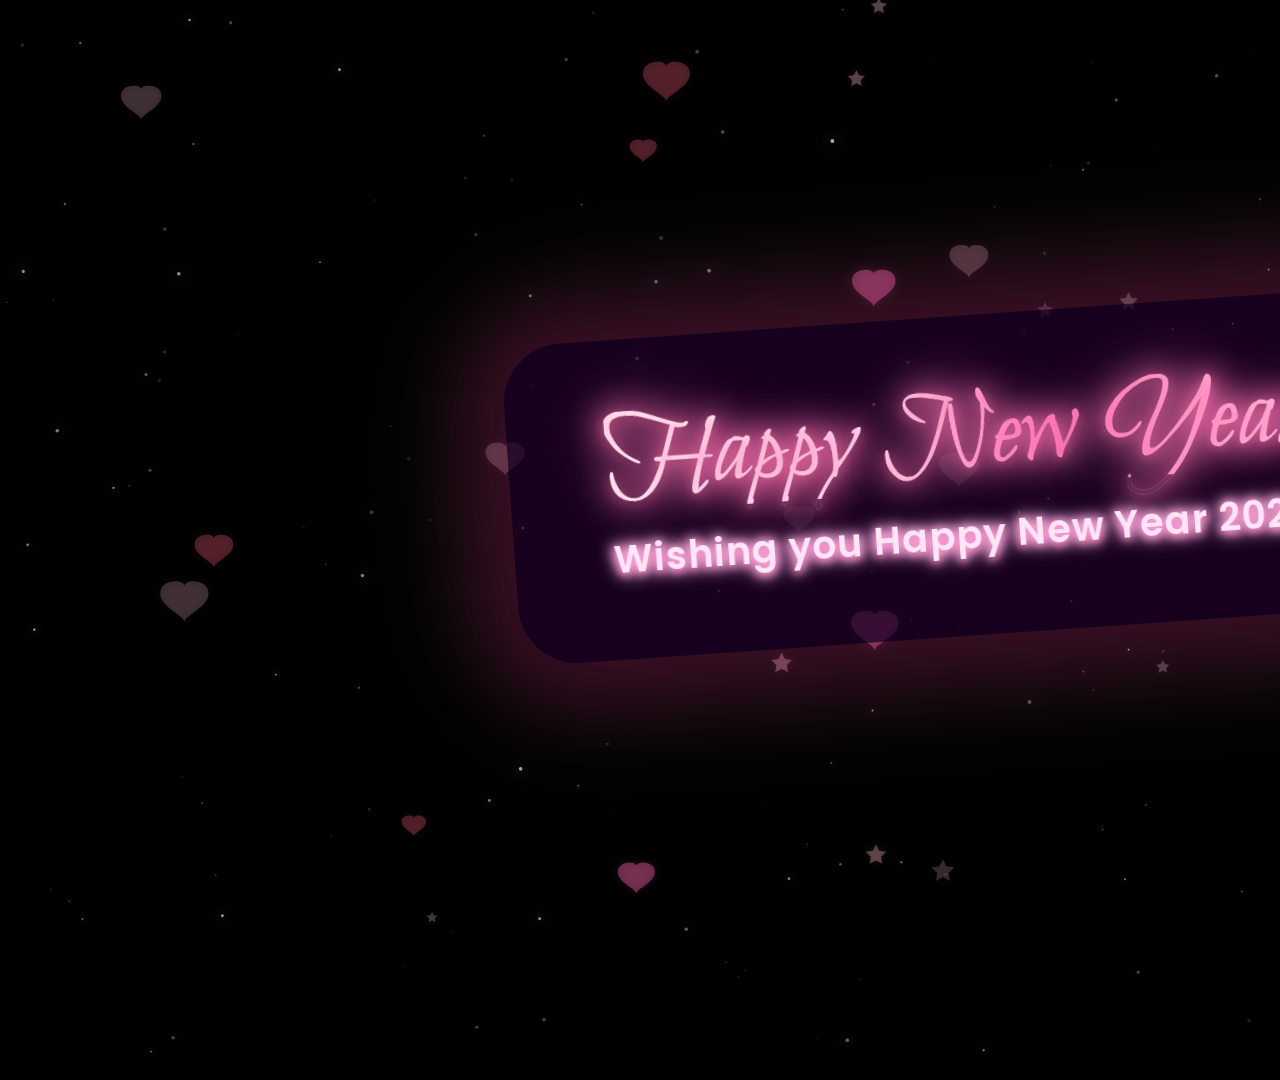
<file: happy-new-year/index.html>
<!DOCTYPE html>
<html lang="en">
<head>
  <meta charset="UTF-8">
  <title>Happy New Year 2026 - Romantic Desktop Animation</title>
  <meta name="viewport" content="width=1920, initial-scale=1.0">
  <!-- Google Fonts: Bilbo Swash Caps for title, Poppins for subtitle -->
  <link rel="preconnect" href="https://fonts.gstatic.com" crossorigin>
  <link href="https://fonts.googleapis.com/css2?family=Bilbo+Swash+Caps&family=Poppins:wght@600&display=swap" rel="stylesheet">
  <style>
    html, body {
      width: 100vw;
      height: 100vh;
      margin: 0;
      padding: 0;
      overflow: hidden;
      background: #000;
    }
    body {
      width: 1920px;
      height: 1080px;
      min-width: 1920px;
      min-height: 1080px;
      max-width: 1920px;
      max-height: 1080px;
      position: relative;
      box-sizing: border-box;
      user-select: none;
      -webkit-user-select: none;
      -webkit-font-smoothing: antialiased;
      font-family: 'Poppins', Arial, sans-serif;
      background: #000;
    }
    #star-canvas {
      position: absolute;
      left: 0; top: 0;
      width: 1920px;
      height: 1080px;
      z-index: 1;
      background: #000;
      display: block;
    }
    .popup-container {
      position: absolute;
      left: 50%; top: 50%;
      transform: translate(-50%, -70%) rotate(-4deg);
      transform-origin: center center;
      z-index: 10;
      display: flex;
      flex-direction: column;
      align-items: center;
      justify-content: center;
      pointer-events: none;
      width: 900px;
      max-width: 90vw;
      height: 320px;
      box-sizing: border-box;
    }
    .popup-bg {
      position: absolute;
      left: 50%; top: 50%;
      transform: translate(-50%, -50%);
      width: 900px;
      height: 320px;
      background: rgba(30, 0, 40, 0.72);
      box-shadow: 0 0 80px 40px rgba(255, 0, 128, 0.18), 0 0 120px 60px rgba(255, 255, 255, 0.08);
      border-radius: 60px;
      filter: blur(0.5px);
      z-index: 0;
      pointer-events: none;
    }
    .popup-title {
      position: relative;
      top: 0;
      transform-origin: center center;
      animation: popup-glow 2.5s cubic-bezier(0.79,0.33,0.14,0.53) 0.5s both, popup-pop 1.2s cubic-bezier(0.79,0.33,0.14,0.53) 0.5s both, title-float 6s ease-in-out 1.5s infinite;
      font-family: 'Bilbo Swash Caps', cursive;
      font-size: 110px;
      line-height: 0.92;
      /* gradient fill with clipped text */
      background: linear-gradient(90deg, #ffffff 0%, #ffe6f7 35%, #ff6fae 65%, #ffd6f0 100%);
      -webkit-background-clip: text;
      background-clip: text;
      -webkit-text-fill-color: transparent;
      color: transparent;
      -webkit-text-stroke: 0.8px rgba(255,255,255,0.12);
      text-align: center;
      font-weight: normal;
      letter-spacing: 2px;
      text-shadow:
        0 0 34px rgba(255,111,170,0.9),
        0 0 68px rgba(255,179,230,0.65),
        0 2px 12px rgba(255,111,170,0.55);
      filter: drop-shadow(0 0 14px #ff6fae);
      z-index: 2;
      pointer-events: none;
    }
    .popup-title::after {
      content: '';
      position: absolute;
      left: -50%; top: 0;
      width: 200%; height: 100%;
      background: linear-gradient(90deg, rgba(255,255,255,0) 0%, rgba(255,255,255,0.85) 50%, rgba(255,255,255,0) 100%);
      transform: skewX(-20deg) translateX(-120%);
      mix-blend-mode: screen;
      opacity: 0.9;
      pointer-events: none;
      animation: shimmer 2.6s linear 2s infinite;
    }
    @keyframes shimmer {
      0% { transform: skewX(-20deg) translateX(-120%); }
      100% { transform: skewX(-20deg) translateX(120%); }
    }
    @keyframes title-float {
      0% { top: 0px; }
      50% { top: -8px; }
      100% { top: 0px; }
    }
    .popup-subtitle {
      font-family: 'Poppins', Arial, sans-serif;
      font-size: 38px;
      color: #ffe6f7;
      text-align: center;
      font-weight: 600;
      letter-spacing: 1px;
      margin-top: 18px;
      text-shadow:
        0 0 12px #ffb3e6,
        0 2px 8px #ff6fae;
      filter: drop-shadow(0 0 8px #ffb3e6);
      animation: popup-fadein 2.2s cubic-bezier(0.79,0.33,0.14,0.53) 1.2s both;
      z-index: 2;
      pointer-events: none;
    }
    @keyframes popup-glow {
      0% { text-shadow: 0 0 0 #ff6fae, 0 0 0 #ffb3e6, 0 0 0 #fff, 0 2px 0 #ff6fae; opacity: 0; }
      60% { opacity: 1; }
      100% { text-shadow: 0 0 24px #ff6fae, 0 0 48px #ffb3e6, 0 0 8px #fff, 0 2px 8px #ff6fae; opacity: 1; }
    }
    @keyframes popup-pop {
      0% { transform: scale(0.7); }
      70% { transform: scale(1.08); }
      100% { transform: scale(1); }
    }
    @keyframes popup-fadein {
      0% { opacity: 0; transform: translateY(30px); }
      100% { opacity: 1; transform: translateY(0); }
    }
    /* Accessibility: reduced motion disables pop-up animation */
    @media (prefers-reduced-motion: reduce) {
      .popup-title, .popup-subtitle {
        animation: none !important;
      }
    }
  </style>
</head>
<body>
  <canvas id="star-canvas" width="1920" height="1080"></canvas>
  <div class="popup-container">
    <div class="popup-bg"></div>
    <div class="popup-title">Happy New Year</div>
    <div class="popup-subtitle">Wishing you Happy New Year 2026</div>
  </div>
  <script>
    // --- Accessibility: Detect prefers-reduced-motion ---
    const prefersReducedMotion = window.matchMedia('(prefers-reduced-motion: reduce)').matches;

    // --- Canvas Setup ---
    const canvas = document.getElementById('star-canvas');
    const W = 1920, H = 1080;
    // Support high-DPI displays by scaling the drawing buffer
    const dpr = Math.max(1, window.devicePixelRatio || 1);
    canvas.width = W * dpr;
    canvas.height = H * dpr;
    canvas.style.width = W + 'px';
    canvas.style.height = H + 'px';
    const ctx = canvas.getContext('2d');
    ctx.setTransform(dpr, 0, 0, dpr, 0, 0);

    // --- Starfield Particle System ---
    const STAR_COUNT = 220;
    const stars = [];
    for (let i = 0; i < STAR_COUNT; i++) {
      stars.push({
        x: Math.random() * W,
        y: Math.random() * H,
        r: Math.random() * 1.5 + 0.5,
        baseAlpha: Math.random() * 0.5 + 0.3,
        twinkleSpeed: Math.random() * 0.8 + 0.2,
        twinklePhase: Math.random() * Math.PI * 2,
        color: (function() {
          const c = Math.random();
          if (c < 0.7) return '#fff';
          if (c < 0.85) return '#ffe6b3';
          return '#b3e6ff';
        })()
      });
    }

    // --- Firework Particle System ---
    const FIREWORK_COLORS = [
      '#ff6fae', '#ffd700', '#00b2a9', '#ff005d', '#ff6f20', '#00a3e0', '#f94144', '#a45d8d', '#f9c74f', '#4b3d6a'
    ];
    const fireworks = [];
    const fireworkParticles = [];

    function launchFirework() {
      const x = Math.random() * (W * 0.7) + W * 0.15;
      const y = Math.random() * (H * 0.4) + H * 0.1;
      const color = FIREWORK_COLORS[Math.floor(Math.random() * FIREWORK_COLORS.length)];
      fireworks.push({
        x0: x,
        y0: H,
        x: x,
        y: H,
        targetY: y,
        vy: - (Math.random() * 7 + 13),
        exploded: false,
        color: color,
        trail: [],
        age: 0
      });
    }

    function explodeFirework(fw) {
      const count = Math.floor(Math.random() * 32) + 38;
      const burstType = Math.random();
      for (let i = 0; i < count; i++) {
        let angle, speed;
        if (burstType < 0.15) {
          // Heart-shaped burst
          const t = (i / count) * Math.PI * 2;
          const heartX = 16 * Math.pow(Math.sin(t), 3);
          const heartY = - (13 * Math.cos(t) - 5 * Math.cos(2*t) - 2 * Math.cos(3*t) - Math.cos(4*t));
          angle = Math.atan2(heartY, heartX);
          speed = Math.sqrt(heartX*heartX + heartY*heartY) * 1.2 + 2.5;
        } else {
          // Ring burst
          angle = (i / count) * Math.PI * 2;
          speed = Math.random() * 2.2 + 3.2;
        }
        fireworkParticles.push({
          x: fw.x,
          y: fw.y,
          vx: Math.cos(angle) * speed * (0.85 + Math.random() * 0.3),
          vy: Math.sin(angle) * speed * (0.85 + Math.random() * 0.3),
          alpha: 1,
          color: fw.color,
          fade: Math.random() * 0.012 + 0.012,
          gravity: 0.045 + Math.random() * 0.01,
          size: Math.random() * 2.2 + 1.8
        });
      }
    }

    // --- Rising Heart and Star Particles ---
    const RISE_PARTICLE_COLORS = [
      'rgba(255, 105, 180, 0.38)', // hot pink
      'rgba(255, 182, 193, 0.32)', // light pink
      'rgba(255, 99, 132, 0.28)',  // pale red
      'rgba(255, 192, 203, 0.22)', // pale pink
      'rgba(255, 174, 201, 0.25)'  // pale rose
    ];
    const RISE_STAR_COLORS = [
      'rgba(255, 182, 193, 0.32)',
      'rgba(255, 255, 255, 0.22)',
      'rgba(255, 215, 235, 0.18)'
    ];
    const riseParticles = [];
    function spawnRiseParticle() {
      const isHeart = Math.random() < 0.7;
      const x = Math.random() * (W - 80) + 40;
      // start anywhere vertically across the canvas so particles cover the screen
      const y = Math.random() * H;
      // allow a wider range of upward speeds so some particles rise faster
      const vy = - (Math.random() * 1.8 + 0.6);
      const drift = (Math.random() - 0.5) * 1.2;
      const scale = Math.random() * 0.8 + 0.6;
      if (isHeart) {
        riseParticles.push({
          type: 'heart',
          x, y,
          vx: drift,
          vy,
          scale,
          alpha: 1,
          color: RISE_PARTICLE_COLORS[Math.floor(Math.random() * RISE_PARTICLE_COLORS.length)],
          life: 0,
          maxLife: Math.random() * 140 + 140
        });
      } else {
        riseParticles.push({
          type: 'star',
          x, y,
          vx: drift,
          vy,
          scale: scale * 0.7,
          alpha: 1,
          color: RISE_STAR_COLORS[Math.floor(Math.random() * RISE_STAR_COLORS.length)],
          life: 0,
          maxLife: Math.random() * 100 + 90
        });
      }
    }

    // --- Drawing Functions ---
    function drawStar(ctx, x, y, r, color, alpha) {
      ctx.save();
      ctx.globalAlpha = alpha;
      ctx.beginPath();
      // moveTo first outer point to avoid an implicit line from (0,0)
      const angle0 = (18) * Math.PI / 180;
      const x0 = x + r * Math.cos(angle0);
      const y0 = y - r * Math.sin(angle0);
      ctx.moveTo(x0, y0);
      for (let i = 0; i < 5; i++) {
        ctx.lineTo(
          x + r * Math.cos((18 + i * 72) * Math.PI / 180),
          y - r * Math.sin((18 + i * 72) * Math.PI / 180)
        );
        ctx.lineTo(
          x + r * 0.5 * Math.cos((54 + i * 72) * Math.PI / 180),
          y - r * 0.5 * Math.sin((54 + i * 72) * Math.PI / 180)
        );
      }
      ctx.closePath();
      ctx.fillStyle = color;
      ctx.shadowColor = color;
      ctx.shadowBlur = 8;
      ctx.fill();
      ctx.restore();
    }
    function drawHeart(ctx, x, y, size, color, alpha) {
      ctx.save();
      ctx.globalAlpha = alpha;
      ctx.beginPath();
      ctx.moveTo(x, y + size * 0.3);
      ctx.bezierCurveTo(
        x, y,
        x - size, y,
        x - size, y + size * 0.6
      );
      ctx.bezierCurveTo(
        x - size, y + size * 1.2,
        x, y + size * 1.5,
        x, y + size * 1.8
      );
      ctx.bezierCurveTo(
        x, y + size * 1.5,
        x + size, y + size * 1.2,
        x + size, y + size * 0.6
      );
      ctx.bezierCurveTo(
        x + size, y,
        x, y,
        x, y + size * 0.3
      );
      ctx.closePath();
      ctx.fillStyle = color;
      ctx.shadowColor = color;
      ctx.shadowBlur = 12;
      ctx.fill();
      ctx.restore();
    }

    // --- Animation Loop ---
    let lastFirework = 0;
    let lastRise = 0;
    let frame = 0;
    function animate() {
      ctx.clearRect(0, 0, W, H);

      // --- Draw Starfield ---
      for (let i = 0; i < stars.length; i++) {
        const s = stars[i];
        const twinkle = Math.sin(frame * s.twinkleSpeed * 0.012 + s.twinklePhase) * 0.45 + 0.55;
        ctx.save();
        ctx.globalAlpha = s.baseAlpha * twinkle;
        ctx.beginPath();
        ctx.arc(s.x, s.y, s.r, 0, Math.PI * 2);
        ctx.fillStyle = s.color;
        ctx.shadowColor = s.color;
        ctx.shadowBlur = 8 * s.r;
        ctx.fill();
        ctx.restore();
      }

      // --- Draw and Update Rising Heart/Star Particles ---
      if (!prefersReducedMotion && frame - lastRise > 2) {
        for (let i = 0; i < 2; i++) spawnRiseParticle();
        lastRise = frame;
      }
      for (let i = riseParticles.length - 1; i >= 0; i--) {
        const p = riseParticles[i];
        p.x += p.vx;
        p.y += p.vy;
        p.life++;
        if (p.life > p.maxLife) p.alpha -= 0.025;
        else if (p.life > p.maxLife * 0.7) p.alpha -= 0.012;
        if (p.alpha <= 0 || p.y < -60) {
          riseParticles.splice(i, 1);
          continue;
        }
        if (p.type === 'heart') {
          drawHeart(ctx, p.x, p.y, 18 * p.scale, p.color, p.alpha);
        } else {
          drawStar(ctx, p.x, p.y, 13 * p.scale, p.color, p.alpha);
        }
      }

      // --- Fireworks: Launch and Animate ---
      if (!prefersReducedMotion && frame - lastFirework > 32 + Math.random() * 28) {
        launchFirework();
        lastFirework = frame;
      }
      for (let i = fireworks.length - 1; i >= 0; i--) {
        const fw = fireworks[i];
        if (!fw.exploded) {
          fw.y += fw.vy;
          fw.vy += 0.16;
          fw.trail.push({x: fw.x, y: fw.y});
          if (fw.trail.length > 8) fw.trail.shift();
          // Draw trail
          ctx.save();
          ctx.strokeStyle = fw.color;
          ctx.globalAlpha = 0.22;
          ctx.lineWidth = 3.2;
          ctx.beginPath();
          for (let t = 0; t < fw.trail.length; t++) {
            const pt = fw.trail[t];
            if (t === 0) ctx.moveTo(pt.x, pt.y);
            else ctx.lineTo(pt.x, pt.y);
          }
          ctx.stroke();
          ctx.restore();
          // Draw rocket
          ctx.save();
          ctx.beginPath();
          ctx.arc(fw.x, fw.y, 4.5, 0, Math.PI * 2);
          ctx.fillStyle = fw.color;
          ctx.shadowColor = fw.color;
          ctx.shadowBlur = 18;
          ctx.globalAlpha = 0.82;
          ctx.fill();
          ctx.restore();
          if (fw.y <= fw.targetY || fw.vy > 0) {
            explodeFirework(fw);
            fw.exploded = true;
          }
        } else {
          fireworks.splice(i, 1);
        }
      }
      // Animate firework particles
      for (let i = fireworkParticles.length - 1; i >= 0; i--) {
        const p = fireworkParticles[i];
        p.x += p.vx;
        p.y += p.vy;
        p.vy += p.gravity;
        p.alpha -= p.fade;
        if (p.alpha <= 0) {
          fireworkParticles.splice(i, 1);
          continue;
        }
        ctx.save();
        ctx.globalAlpha = Math.max(0, p.alpha);
        ctx.beginPath();
        ctx.arc(p.x, p.y, p.size, 0, Math.PI * 2);
        ctx.fillStyle = p.color;
        ctx.shadowColor = p.color;
        ctx.shadowBlur = 16;
        ctx.fill();
        ctx.restore();
      }

      frame++;
      requestAnimationFrame(animate);
    }

    // --- Start Animation ---
    if (!prefersReducedMotion) animate();
    else {
      // Static background for reduced motion
      ctx.fillStyle = "#000";
      ctx.fillRect(0, 0, W, H);
      for (let i = 0; i < stars.length; i++) {
        const s = stars[i];
        ctx.save();
        ctx.globalAlpha = s.baseAlpha;
        ctx.beginPath();
        ctx.arc(s.x, s.y, s.r, 0, Math.PI * 2);
        ctx.fillStyle = s.color;
        ctx.shadowColor = s.color;
        ctx.shadowBlur = 8 * s.r;
        ctx.fill();
        ctx.restore();
      }
    }
  </script>
</body>
</html>
</file>
